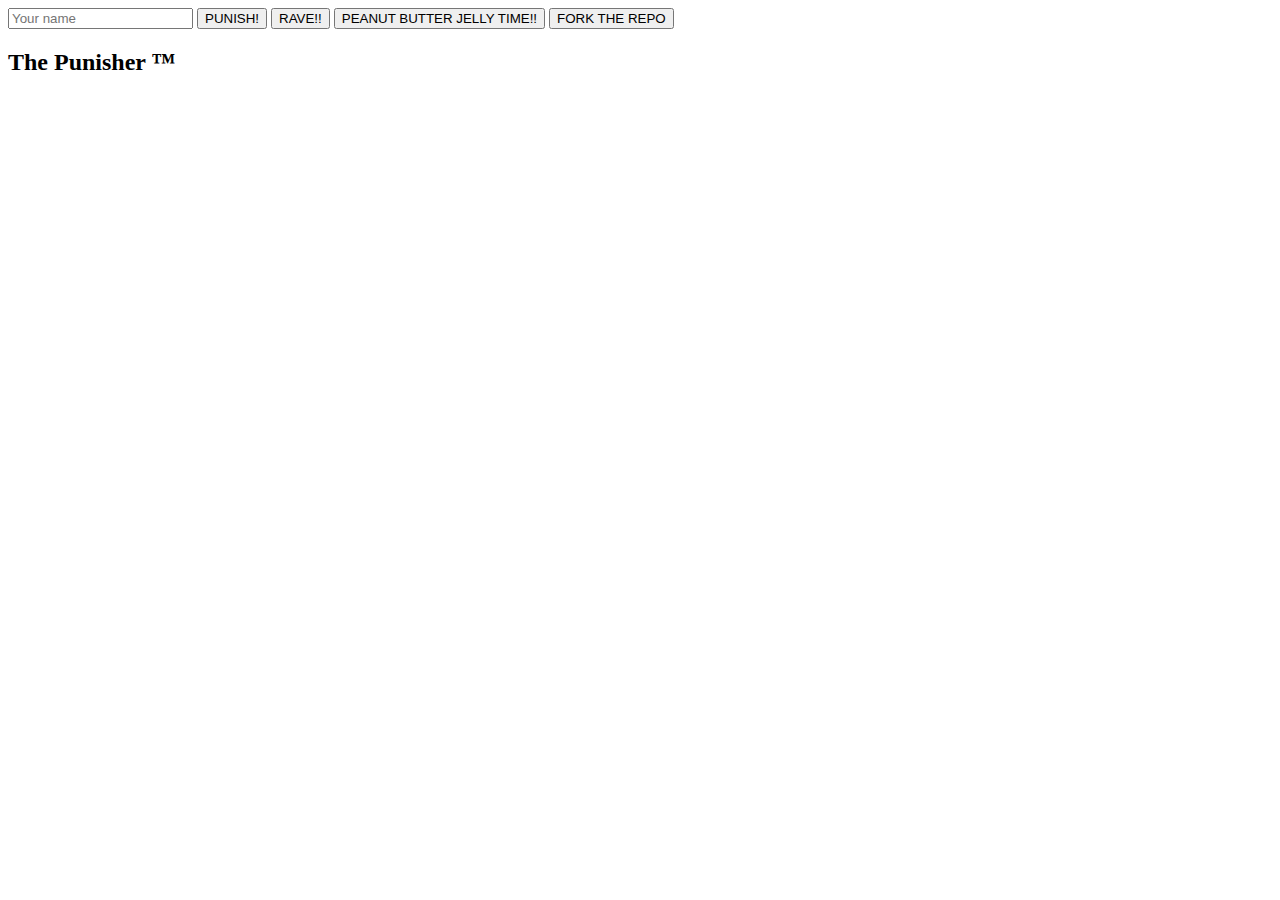
<file: index.html>
<!DOCTYPE html>
<html lang="en">
<head>
  <meta charset="UTF-8">
  <meta name="viewport" content="width=device-width, initial-scale=1.0">
  <!-- it will be made your website good-->
  <title>The Punish3r Generator</title>
  <link href="https://fonts.googleapis.com/css2?family=Sansita+Swashed:wght@500&display=swap" rel="stylesheet">
  <script src="thePunisher.js"></script>
  <link rel="stylesheet" type="text/css" href="thePunisher.css">
</head>
<body>
  <input type="text" placeholder="Your name" id="name">

  <button onclick=" punish();  ">
    PUNISH!
  </button>

  <button onclick=" raveWDI();  ">
    RAVE!!
  </button>
  <!-- Peanut Butter Jelly Time button calls the function with same name when clicked -->
  <!-- This will start the dancing animation -->
  <button onclick=" peanutButterJellyTime();  ">
    PEANUT BUTTER JELLY TIME!!
  </button>
  <!-- this will start fork the repo animation -->
  <button onclick=" forkTheRepo();  ">
    FORK THE REPO
  </button>
  <!-- Large peanut that dances in the middle -->
  <img id="peanut" class="hidden" src="image/peanut.gif">

  <!-- //top peanut slide left to right -->
  
  <img id="t1" class="hidden" src="image/peanut.gif">
  <img id="t2" class="hidden" src="image/peanut.gif">
  <img id="t3" class="hidden" src="image/peanut.gif">
  <img id="t4" class="hidden" src="image/peanut.gif">
  <img id="t5" class="hidden" src="image/peanut.gif">
  <img id="t6" class="hidden" src="image/peanut.gif">
  <img id="t7" class="hidden" src="image/peanut.gif">
  <img id="t8" class="hidden" src="image/peanut.gif">
  <img id="t9" class="hidden" src="image/peanut.gif">
  <img id="t10" class="hidden" src="image/peanut.gif">

  <!-- //bottom peanut slide right to left -->

  <img id="b1" class="hidden" src="image/peanut.gif">
  <img id="b2" class="hidden" src="image/peanut.gif">
  <img id="b3" class="hidden" src="image/peanut.gif">
  <img id="b4" class="hidden" src="image/peanut.gif">
  <img id="b5" class="hidden" src="image/peanut.gif">
  <img id="b6" class="hidden" src="image/peanut.gif">
  <img id="b7" class="hidden" src="image/peanut.gif">
  <img id="b8" class="hidden" src="image/peanut.gif">
  <img id="b9" class="hidden" src="image/peanut.gif">
  <img id="b10" class="hidden" src="image/peanut.gif">

  <!-- fork the repo images -->
  <img id="fork" class="hidden" src="image/fork.png">
  <img id="repo" class="hidden" src="image/repository.png">

  <h2 id="punishment-salutation">The Punisher &trade;</h2>
  <h3 id="punishment"></h3>

</body>
</html>
</file>
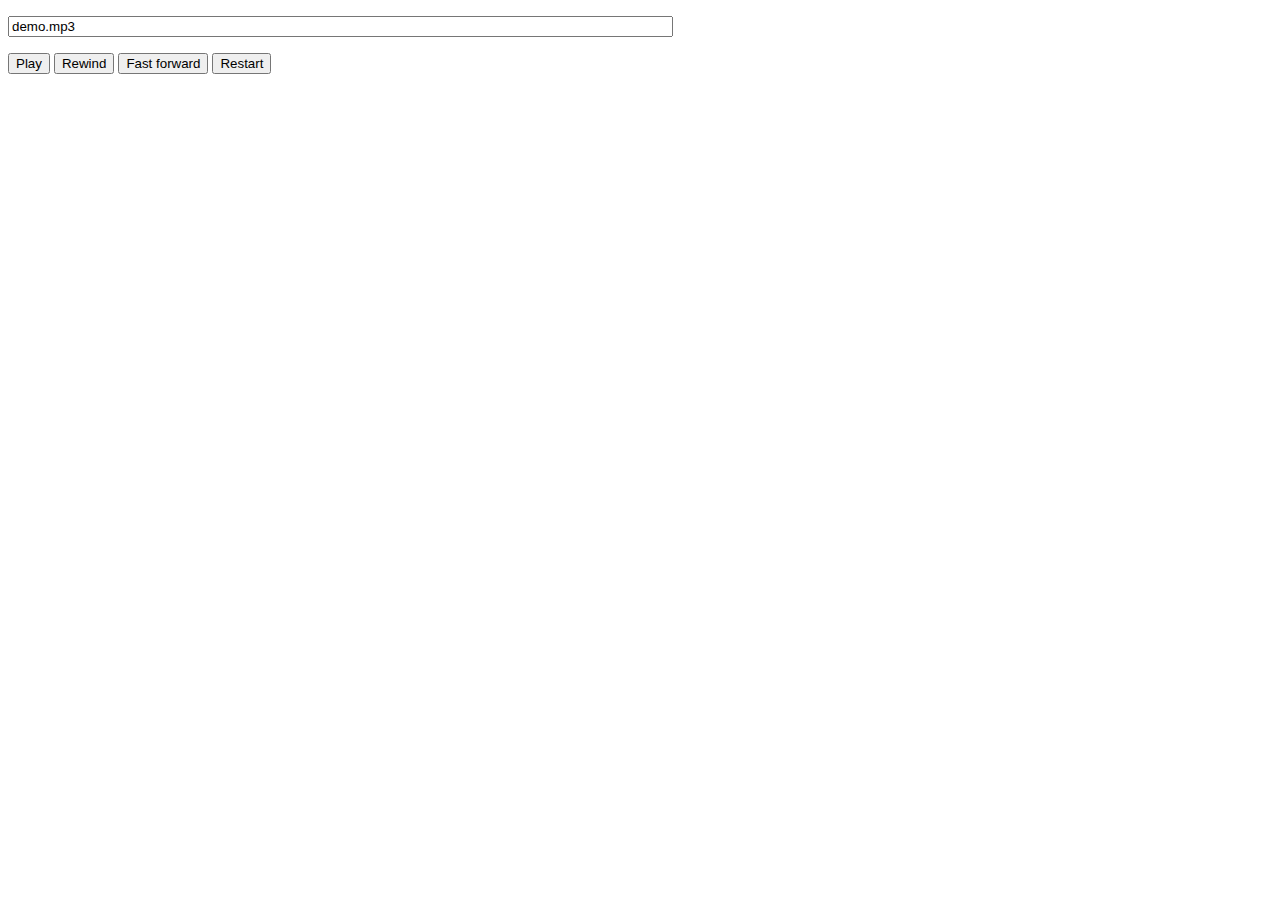
<file: MDN_jsaudio.html>
<!DOCTYPE html>
<html>
  
  <head>
    <title>HTML5 Audio Player </title>    
    <!-- Uncomment the following meta tag if you have issues rendering this page on an intranet site. -->    
    <!--  <meta http-equiv="X-UA-Compatible" content="IE=9"/> -->  
    <script type="text/javascript">
        // Global variable to track current file name.
        var currentFile = "";
        function playAudio() {
            // Check for audio element support.
            if (window.HTMLAudioElement) {
                try {
                    var oAudio = document.getElementById('myaudio');
                    var btn = document.getElementById('play'); 
                    var audioURL = document.getElementById('audiofile'); 

                    //Skip loading if current file hasn't changed.
                    if (audioURL.value !== currentFile) {
                        oAudio.src = audioURL.value;
                        currentFile = audioURL.value;                       
                    }

                    // Tests the paused attribute and set state. 
                    if (oAudio.paused) {
                        oAudio.play();
                        btn.textContent = "Pause";
                    }
                    else {
                        oAudio.pause();
                        btn.textContent = "Play";
                    }
                }
                catch (e) {
                    // Fail silently but show in F12 developer tools console
                     if(window.console && console.error("Error:" + e));
                }
            }
        }
             // Rewinds the audio file by 30 seconds.

        function rewindAudio() {
             // Check for audio element support.
            if (window.HTMLAudioElement) {
                try {
                    var oAudio = document.getElementById('myaudio');
                    oAudio.currentTime -= 30.0;
                }
                catch (e) {
                    // Fail silently but show in F12 developer tools console
                     if(window.console && console.error("Error:" + e));
                }
            }
        }

             // Fast forwards the audio file by 30 seconds.

        function forwardAudio() {

             // Check for audio element support.
            if (window.HTMLAudioElement) {
                try {
                    var oAudio = document.getElementById('myaudio');
                    oAudio.currentTime += 30.0;
                }
                catch (e) {
                    // Fail silently but show in F12 developer tools console
                     if(window.console && console.error("Error:" + e));
                }
            }
        }

             // Restart the audio file to the beginning.

        function restartAudio() {
             // Check for audio element support.
            if (window.HTMLAudioElement) {
                try {
                    var oAudio = document.getElementById('myaudio');
                        oAudio.currentTime = 0;
                }
                catch (e) {
                    // Fail silently but show in F12 developer tools console
                     if(window.console && console.error("Error:" + e));
               }
            }
        }
            
    </script>
  </head>
  
  <body>
    <p>
      <input type="text" id="audiofile" size="80" value="demo.mp3" />
    </p>
    <audio id="myaudio">
      HTML5 audio not supported
    </audio>
    <button id="play" onclick="playAudio();">
      Play
    </button>
    
    <button onclick="rewindAudio();">
      Rewind
    </button>
    <button onclick="forwardAudio();">
      Fast forward
    </button>
    <button onclick="restartAudio();">
      Restart
    </button>

  </body>

</html>
</file>
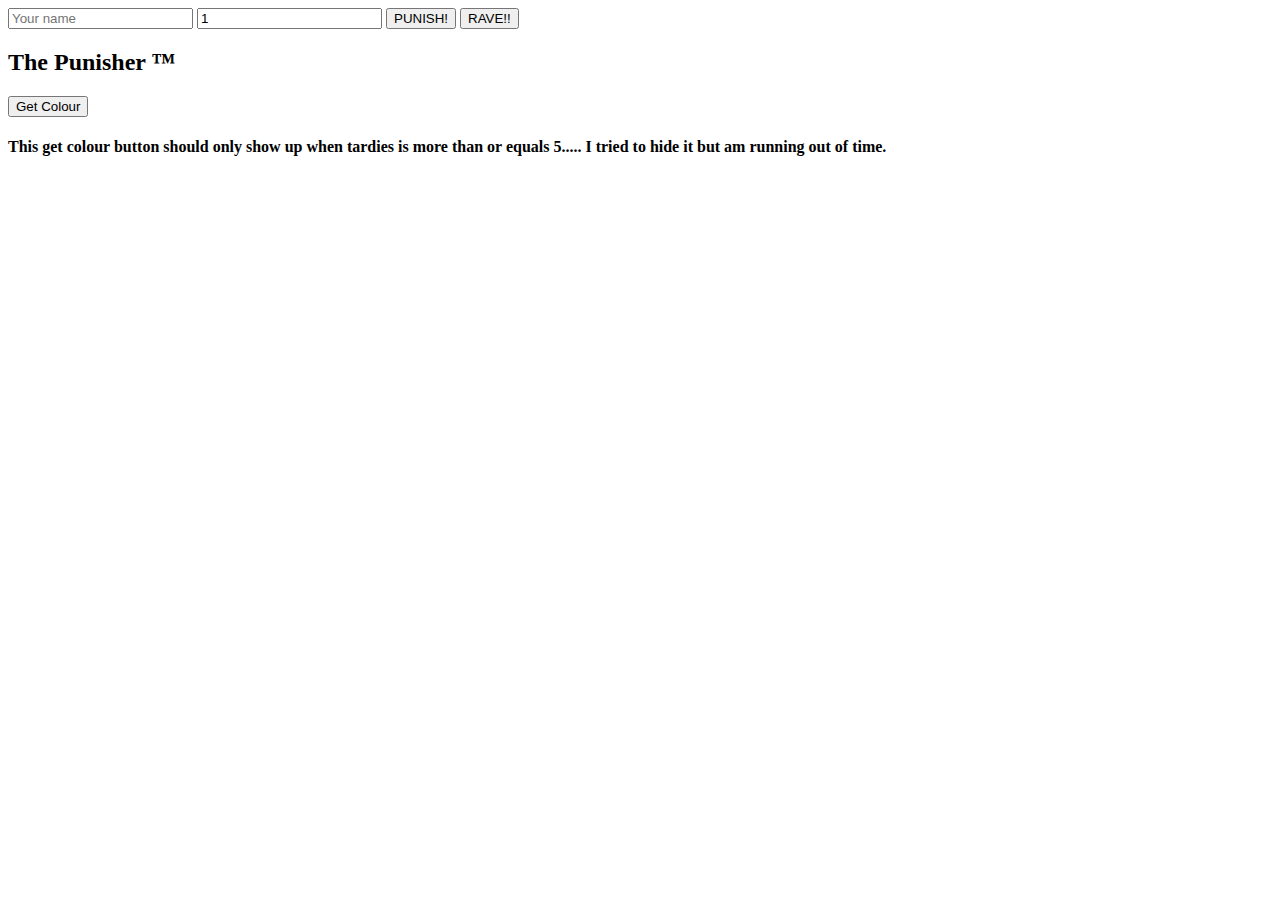
<file: thePunisher.html>
<!DOCTYPE html>
<html lang="en">
<head>
  <meta charset="UTF-8">
  <title>The Punish3r Generator</title>

  <script src="thePunisher.js"></script>
</head>
<body>
  <input type="text" placeholder="Your name" id="name">
  <input type="number" placeholder="# of tardies" id="numberTardies" value="1">

  <button onclick=" punish();  ">
    PUNISH!
  </button>

  <button onclick=" raveWDI();  ">
    RAVE!!
  </button>

  <h2 id="punishment-salutation">The Punisher &trade;</h2>
  <h3 id="punishment"></h3>
  <h3 id="additional-punishment"></h3>
  <button onclick=" hairColour();">
  Get Colour
  </button>
  <h4> This get colour button should only show up when tardies is more than or equals 5..... I tried to hide it but am running out of time. </h4>
  <h4 id="dye-hair-colour"></h4>
</body>
</html>
</file>
<file: thePunisher.css>
.hidden {
  display: none;
}
/*large peanut dancing in middle*/
keyframes slideDown{
  5% {width: 50px;}
  10% {width: 100px;}
  15% {left: 25%; width: 200px;}
  20% {top: 25%; left: 40%; width: 300px;}
  30% {width: 400px;}
  40% {left: 60%;width: 300px;}
  50% {width: 500px;}
  55% {left: 45%;width: 350px;}
  60% {width: 300px;}
  65% {left: 20%;width: 500px;}
  70% {width: 400px;}
  80% {left: 60%;width: 500px;}
  90% {width: 400px;}
  100% {top: 25%; left: 40%; width: 300px;}
}
@-webkit-keyframes slideDown {
  5% {width: 50px;}
  10% {width: 100px;}
  15% {left: 25%; width: 200px;}
  20% {top: 25%; left: 40%; width: 300px;}
  30% {width: 400px;}
  40% {left: 60%;width: 300px;}
  50% {width: 500px;}
  55% {left: 45%;width: 350px;}
  60% {width: 300px;}
  65% {left: 20%;width: 500px;}
  70% {width: 400px;}
  80% {left: 60%;width: 500px;}
  90% {width: 400px;}
  100% {top: 25%; left: 40%; width: 300px;}
}
@-moz-keyframes slideDown {
  5% {width: 50px;}
  10% {width: 100px;}
  15% {left: 25%; width: 200px;}
  20% {top: 25%; left: 40%; width: 300px;}
  30% {width: 400px;}
  40% {left: 60%;width: 300px;}
  50% {width: 500px;}
  55% {left: 45%;width: 350px;}
  60% {width: 300px;}
  65% {left: 20%;width: 500px;}
  70% {width: 400px;}
  80% {left: 60%;width: 500px;}
  90% {width: 400px;}
  100% {top: 25%; left: 40%; width: 300px;}
}

.peanut {
  animation: slideDown 28s 1s infinite alternate;
  -webkit-animation: slideDown 28s 1s infinite alternate;
  -moz-animation: slideDown 28s 1s infinite alternate;
  display: inherit;
  position: fixed;
  left: 50%;
  top: -80px;
}
/*end of large peanut*/

/*top peanuts sliding left to right
keyfreames set the animations and individual calsses
set animation duration and call the keyframes*/
@keyframes slideRight {
  30%  {top: 10%;}
  80%  {top: 13%;}
  100% {left: 110%; top: 15%;}
}
@-webkit-keyframes slideRight {
  30%  {top: 10%;}
  80%  {top: 13%;}
  100% {left: 110%; top: 15%;}
}
@-moz-keyframes slideRight {
  30%  {top: 10%;}
  80%  {top: 13%;}
  100% {left: 110%; top: 15%;}
}
.top-dance {
  top: 15%;
  position: fixed;
  display: inherit;
}
.t1 {
  animation: slideRight 20s 0s ease infinite alternate;
  -webkit-animation: slideRight 20s 0s ease infinite alternate;
  -moz-animation: slideRight 20s 0s ease infinite alternate;
  left: -100px;
}
.t2 {
  left: -100px;
  animation: slideRight 21s 1s ease infinite alternate;
  -moz-animation: slideRight 21s 1s ease infinite alternate;
  -webkit-animation: slideRight 21s 1s ease infinite alternate;
}
.t3 {
  left: -100px;
  animation: slideRight 22s 2s ease infinite alternate;
  -moz-animation: slideRight 22s 2s ease infinite alternate;
  -webkit-animation: slideRight 22s 2s ease infinite alternate;
}
.t4 {
  left: -100px;
  animation: slideRight 23s 3s ease infinite alternate;
  -moz-animation: slideRight 23s 3s ease infinite alternate;
  -webkit-animation: slideRight 23s 3s ease infinite alternate;
}
.t5 {
  left: -100px;
  animation: slideRight 24s 4s ease infinite alternate;
  -moz-animation: slideRight 24s 4s ease infinite alternate;
  -webkit-animation: slideRight 24s 4s ease infinite alternate;
}
.t6 {
  left: -100px;
  animation: slideRight 25s 5s ease infinite alternate;
  -moz-animation: slideRight 25s 5s ease infinite alternate;
  -webkit-animation: slideRight 25s 5s ease infinite alternate;
}
.t7 {
  left: -100px;
  animation: slideRight 26s 6s ease infinite alternate;
  -moz-animation: slideRight 26s 6s ease infinite alternate;
  -webkit-animation: slideRight 26s 6s ease infinite alternate;
}
.t8 {
  left: -100px;
  animation: slideRight 27s 7s ease infinite alternate;
  -moz-animation: slideRight 27s 7s ease infinite alternate;
  -webkit-animation: slideRight 27s 7s ease infinite alternate;
}
.t9 {
  left: -100px;
  animation: slideRight 28s 8s ease infinite alternate;
  -moz-animation: slideRight 28s 8s ease infinite alternate;
  -webkit-animation: slideRight 28s 8s ease infinite alternate;
}
.t10 {
  left: -100px;
  animation: slideRight 29s 9s ease infinite alternate;
  -moz-animation: slideRight 29s 9s ease infinite alternate;
  -webkit-animation: slideRight 29s 9s ease infinite alternate;
}
/*end of top peanuts*/

/*bottom peanuts sliding right to left
keyfreames set the animations and individual calsses
set animation duration and call the keyframes*/
@keyframes slideLeft {
  30%  {top: 65%}
  80%  {top: 62%;}
  100% {left: -10%;}
}
@-webkit-keyframes slideLeft {
  30%  {top: 65%}
  80%  {top: 62%;}
  100% {left: -10%;}
}
@-moz-keyframes slideLeft {
  30%  {top: 65%}
  80%  {top: 62%;}
  100% {left: -10%;}
}
.bot-dance {
  display: inherit;
  top: 60%;
  position: fixed;
}
.b1 {
  -webkit-animation: slideLeft 20s 0s ease infinite alternate;
  animation: slideLeft 20s 0s ease infinite alternate;
  -moz-animation: slideLeft 20s 0s ease infinite alternate;
  left: 110%;
}
.b2 {
  left: 110%;
  animation: slideLeft 21s 1s ease infinite alternate;
  -moz-animation: slideLeft 21s 1s ease infinite alternate;
  -webkit-animation: slideLeft 21s 1s ease infinite alternate;
}
.b3 {
  left: 110%;
  animation: slideLeft 22s 2s ease infinite alternate;
  -moz-animation: slideLeft 22s 2s ease infinite alternate;
  -webkit-animation: slideLeft 22s 2s ease infinite alternate;
}
.b4 {
  left: 110%;
  animation: slideLeft 23s 3s ease infinite alternate;
  -moz-animation: slideLeft 23s 3s ease infinite alternate;
  -webkit-animation: slideLeft 23s 3s ease infinite alternate;
}
.b5 {
  left: 110%;
  animation: slideLeft 24s 4s ease infinite alternate;
  -moz-animation: slideLeft 24s 4s ease infinite alternate;
  -webkit-animation: slideLeft 24s 4s ease infinite alternate;
}
.b6 {
  left: 110%;
  animation: slideLeft 25s 5s ease infinite alternate;
  -moz-animation: slideLeft 25s 5s ease infinite alternate;
  -webkit-animation: slideLeft 25s 5s ease infinite alternate;
}
.b7 {
  left: 110%;
  animation: slideLeft 26s 6s ease infinite alternate;
  -moz-animation: slideLeft 26s 6s ease infinite alternate;
  -webkit-animation: slideLeft 26s 6s ease infinite alternate;
}
.b8 {
  left: 110%;
  animation: slideLeft 27s 7s ease infinite alternate;
  -moz-animation: slideLeft 27s 7s ease infinite alternate;
  -webkit-animation: slideLeft 27s 7s ease infinite alternate;
}
.b9 {
  left: 110%;
  animation: slideLeft 28s 8s ease infinite alternate;
  -moz-animation: slideLeft 28s 8s ease infinite alternate;
  -webkit-animation: slideLeft 28s 8s ease infinite alternate;
}
.b10 {
  left: 110%;
  animation: slideLeft 29s 9s ease infinite alternate;
  -moz-animation: slideLeft 29s 9s ease infinite alternate;
  -webkit-animation: slideLeft 29s 9s ease infinite alternate;
}

/*fork the repo animation*/
@keyframes fork {
  0%   {top: -300px; left: 100%}
  100% {top: 7%; left: 50%;}
}
@-webkit-keyframes fork {
  0%   {top: -300px; left: 100%}
  100% {top: 7%; left: 50%;}
}
@-moz-keyframes fork {
  0%   {top: -300px; left: 100%}
  100% {top: 7%; left: 50%;}
}

.repo {
  position: fixed;
  top: 30%;
  left: 30%;
  display: inherit;
}

.fork {
  -webkit-animation: fork 10s 0s ease infinite alternate;
  animation: fork 5s 0s ease infinite alternate;
  -moz-animation: fork 10s 0s ease infinite alternate;
  position: fixed;
  display: inherit;
}
</file>
